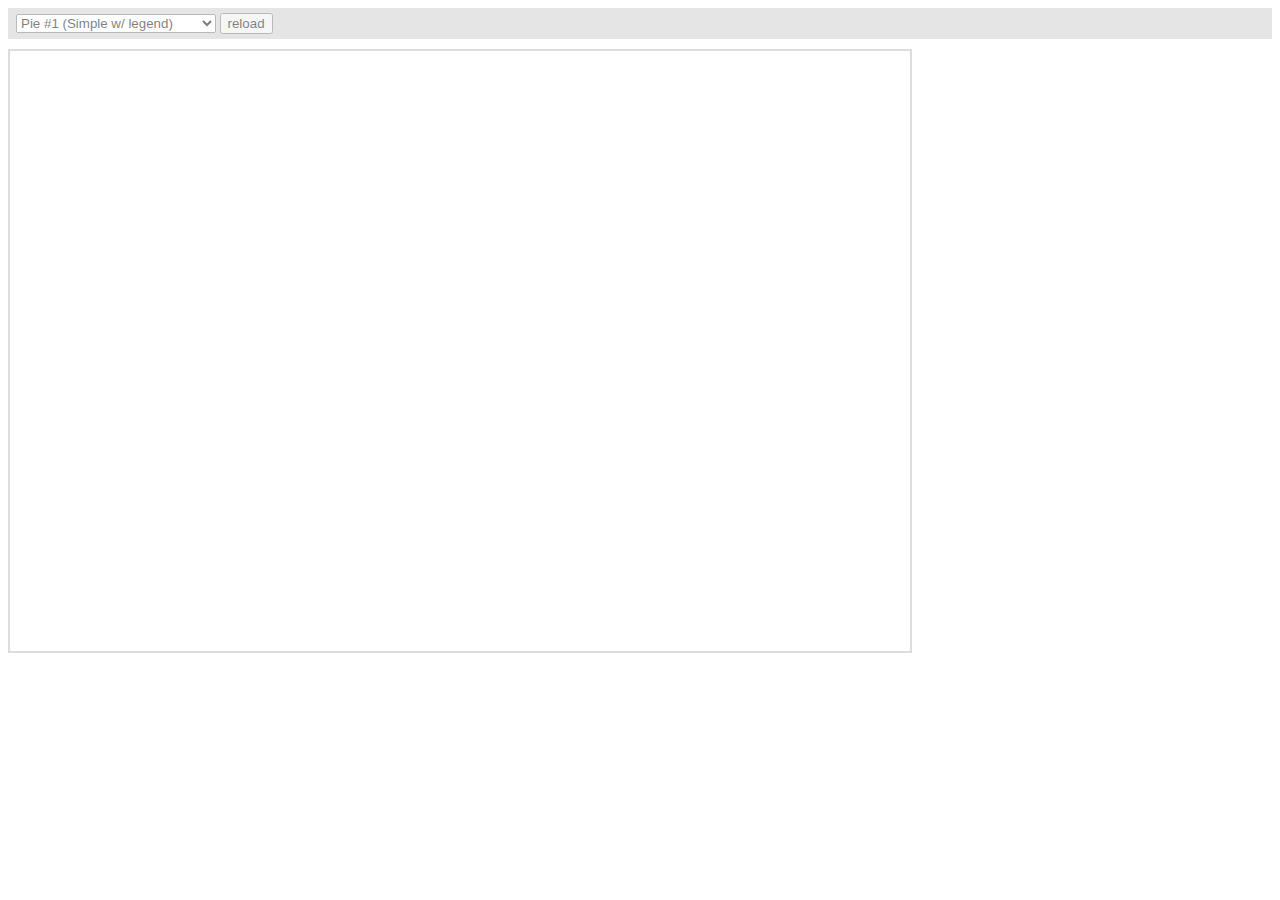
<file: js/ammap/plugins/export/examples/index.html>
<html>
    <head>
		<meta http-equiv="Content-Type" content="text/html; charset=utf-8">
		<meta name="viewport" content="width=device-width, initial-scale=1, maximum-scale=1">
		<meta http-equiv="X-UA-Compatible" content="IE=edge" />

		<script src="http://code.jquery.com/jquery-1.11.1.min.js"></script>

		<style type="text/css">
			iframe {
				width: 900px;
				height: 600px;
				padding: 0;
				border: 2px solid #ddd;
				overflow: hidden;
				position: relative;
			}
			#controls {
				background: #ccc;
				opacity: 0.5;
				padding: 5px 8px;
				font-size: 14px;
				font-weight: bold;
				font-family: Verdana;
				margin-bottom: 10px;
			}
		</style>

		<script type="text/javascript">
			function setType( type ) {
				$( '#iframe' ).attr( 'src', type );
			}

			function reload() {
				setType( $( '#type' ).val() + "?" + Number( new Date() ) );
			}
		</script>
	</head>
	<body>
		<div id="controls">
			<select id="type" onchange="setType(this.options[this.selectedIndex].value);">
				<option value="pie1.html" selected="selected">Pie #1 (Simple w/ legend)</option>
				<option value="pie2.html"/>Pie #2 (3D w/ legend)</option>
				<option value="pie3.html"/>Pie #3 (w/ ext. legend bottom)</option>
				<option value="pie4.html"/>Pie #4 Multiple instances</option>
				<option value="serial1.html">Serial #1 (Area)</option>
				<option value="serial2.html">Serial #2 (Bar &amp; Line)</option>
				<option value="serial3.html">Serial #3 (Line w/ zoom)</option>
				<option value="xy.html">XY</option>
				<option value="radar.html">Radar</option>
				<option value="gauge.html">Gauge</option>
				<option value="funnel.html">Funnel</option>
				<option value="stock.html">Stock</option>
				<option value="map.html">Map</option>
				<option value="gantt.html">Gantt</option>
				<option value="advanced.html">Advanced</option>
			</select>
			<input type="button" value="reload" onclick="reload();" />
		</div>

		<iframe id="iframe" src="pie1.html" frameborder="0"></iframe>
	</body>
</html>
</file>
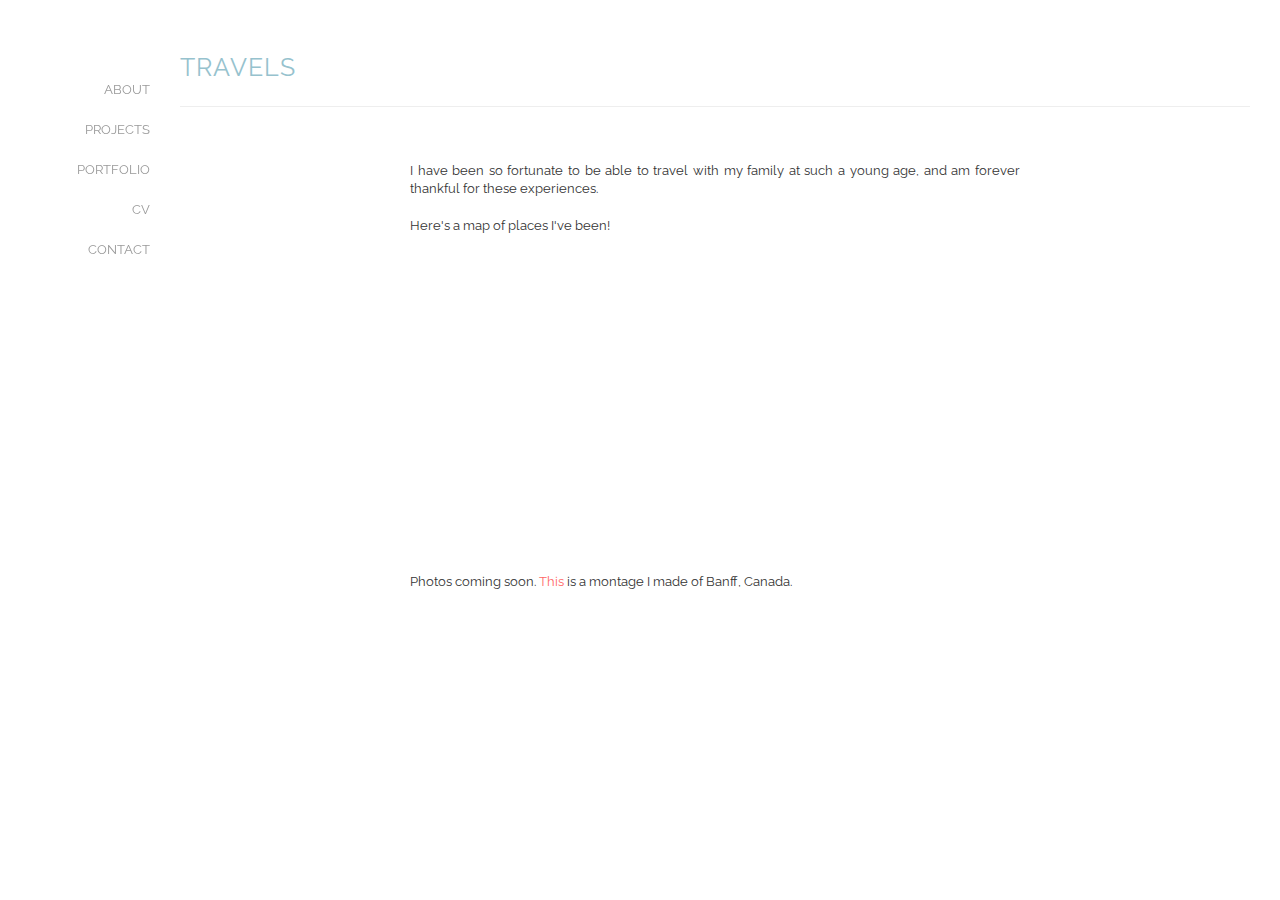
<file: travels.html>
<!DOCTYPE html>
<html lang="en">
<head>
  <meta charset="utf-8">
  <meta http-equiv="X-UA-Compatible" content="IE=edge">
  <meta name="viewport" content="width=device-width">  
  <link rel="icon" href="images/watermelon.png">

  <link href="https://fonts.googleapis.com/css?family=Raleway:200,400,500" rel="stylesheet">

  <link rel="stylesheet" href="https://maxcdn.bootstrapcdn.com/bootstrap/3.3.7/css/bootstrap.min.css" integrity="sha384-BVYiiSIFeK1dGmJRAkycuHAHRg32OmUcww7on3RYdg4Va+PmSTsz/K68vbdEjh4u" crossorigin="anonymous">

  <link rel="stylesheet" href="css/font-awesome.min.css">
  <link href="css/hover.css" rel="stylesheet" media="all">
  <link rel="stylesheet" type="text/css" href="css/styles.css"/>

  <script src="https://ajax.googleapis.com/ajax/libs/jquery/1.12.4/jquery.min.js"></script>
  <script src="https://maxcdn.bootstrapcdn.com/bootstrap/3.3.7/js/bootstrap.min.js" integrity="sha384-Tc5IQib027qvyjSMfHjOMaLkfuWVxZxUPnCJA7l2mCWNIpG9mGCD8wGNIcPD7Txa" crossorigin="anonymous"></script>
  <script type="text/javascript" src="js/smoothscroll.js"></script>
  <script src="https://www.amcharts.com/lib/3/ammap.js"></script>
  <script src="https://www.amcharts.com/lib/3/maps/js/worldLow.js"></script>
  <script src="https://www.amcharts.com/lib/3/themes/light.js"></script>
  <script type="text/javascript" src="js/world.js"></script>

</head>

<body>
	    <div id="wrapper">

        <!-- Sidebar -->
        <div id="sidebar-wrapper">
            <ul class="sidebar-nav">
                <li class="sidebar-brand">
                </li>
                <li>
                    <a href="/index.html#title" class="smoothScroll hvr-underline-from-right">About</a>
                </li>
                <li>
                    <a href="/index.html#project" class="smoothScroll hvr-underline-from-right">Projects</a>
                </li>
                <li>
                    <a href="/index.html#art" class="smoothScroll hvr-underline-from-right">Portfolio</a>
                </li>
                <li>
                    <a href="/index.html#resume" class="hvr-underline-from-right">CV</a>
                </li>
                <li>
                    <a href="/index.html#contact" class="smoothScroll hvr-underline-from-right">Contact</a>
                </li>
            </ul>
        </div>


        <!-- /#sidebar-wrapper -->

        <!-- Page Content -->
        <div id="page-content-wrapper">
            <div class="container-fluid">
                <div class="row">
                	<div class="onlyTitle">Travels <hr> </div>
                	<div id="spacing" class="description"> 
                		I have been so fortunate to be able to travel with my family at such a young age, and am forever thankful for these experiences.

                    <br><br>
                    Here's a map of places I've been! 
                    <br><br>
                     <div id="chartdiv" style="width: 100%; height: 300px;"></div>
                     <br>
                     Photos coming soon. <a href="https://www.youtube.com/watch?v=KsAbEOTby98&t=1s" target="_blank">This</a> is a montage I made of Banff, Canada.
                	</div>
                </div>
                <!-- /#row About -->

                </div>
            </div>
        </div>
        <!-- /#page-content-wrapper -->

    </div>
    <!-- /#wrapper -->

</body>
</file>
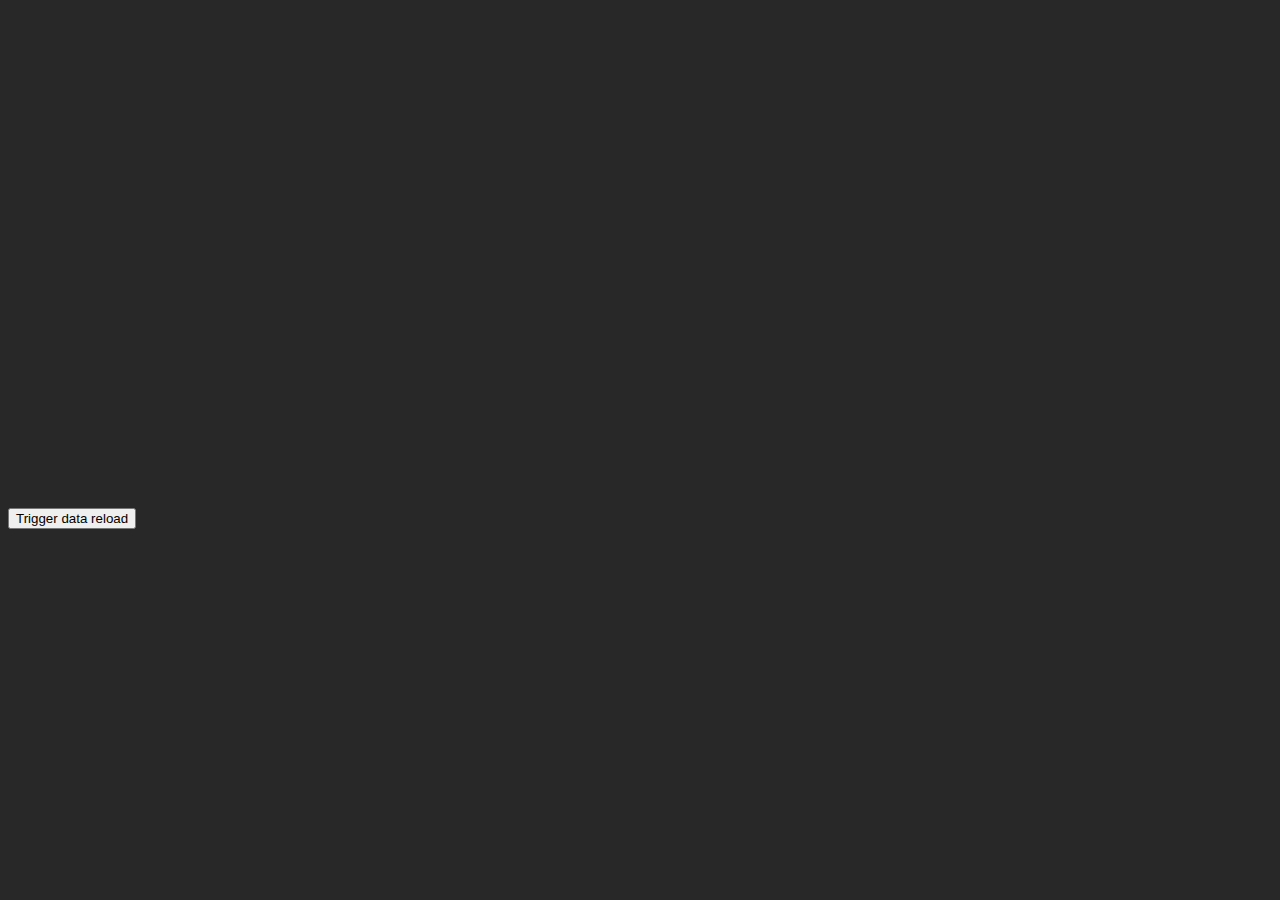
<file: js/ammap/plugins/dataloader/examples/serial2_json.html>
<!DOCTYPE HTML PUBLIC "-//W3C//DTD HTML 4.01//EN" "http://www.w3.org/TR/html4/strict.dtd">
<html>

  <head>
    <meta http-equiv="Content-Type" content="text/html; charset=utf-8">
    <meta name="viewport" content="width=device-width, initial-scale=1, maximum-scale=1">
    <title>amCharts Data Loader Example</title>
    <script src="http://www.amcharts.com/lib/3/amcharts.js"></script>
    <script src="http://www.amcharts.com/lib/3/serial.js"></script>
    <script src="http://www.amcharts.com/lib/3/themes/dark.js"></script>
    <script src="../dataloader.min.js"></script>
    <style>
    body, html {
      font-family: Verdana;
      font-size: 12px;
      background-color:#282828;
    }
    #chartdiv {
      width: 100%;
      height: 500px;
    }
    </style>
    <script>
      var chart = AmCharts.makeChart("chartdiv", {
        "type": "serial",
        "theme": "dark",
        "dataLoader": {
          "url": "data/serial2.json",
          "showErrors": true,
          "complete": function ( chart ) {
            console.log( "Loading complete" );
          },
          "load": function ( options, chart ) {
            console.log( "File loaded: ", options.url );
          },
          "error": function ( options, chart ) {
            console.log( "Error occured loading file: ", options.url );
          }
        },
        "categoryField": "year",
        "startDuration": 1,
        "rotate": true,
        "categoryAxis": {
          "gridPosition": "start"
        },
        "valueAxes": [{
          "position": "top",
          "title": "Million USD",
          "minorGridEnabled": true
        }],
        "graphs": [{
          "type": "column",
          "title": "Income",
          "valueField": "income",
          "fillAlphas":1,
          "balloonText": "<span style='font-size:13px;'>[[title]] in [[category]]:<b>[[value]]</b></span>"
        }, {
          "type": "line",
          "title": "Expenses",
          "valueField": "expenses",
          "lineThickness": 2,
          "bullet": "round",
          "balloonText": "<span style='font-size:13px;'>[[title]] in [[category]]:<b>[[value]]</b></span>"
        }],
        "legend": {
          "useGraphSettings": true
        },
        "creditsPosition": "top-right",
        "responsive": {
          "enabled": true
        }
      });

      function reloadData() {
        chart.dataLoader.loadData();
      }
    </script>
  </head>

  <body>
    <div id="chartdiv"></div>
    <input type="button" value="Trigger data reload" onclick="reloadData();" />
  </body>

</html>
</file>
<file: css/styles.css>
body {
	font-family: 'Raleway', sans-serif;
	font-size:13px;
	overflow-x: hidden;
  	padding-bottom: 50px;
}

a {
	color:  #ff6666;
	text-decoration: bold;
}
a:hover {
	text-decoration: none;
	color: #96c2ce;
}

/* SIDEBAR base to Blackrock Digital LLC 
-----------------------------------------*/
#wrapper {
    padding-left: 0;
    -webkit-transition: all 0.5s ease;
    -moz-transition: all 0.5s ease;
    -o-transition: all 0.5s ease;
    transition: all 0.5s ease;
}

#wrapper.toggled {
    padding-left: 250px;
}

#sidebar-wrapper {
    z-index: 1000;
    position: fixed;
    left: 250px;
    width: 0;
    height: 100%;
    margin-left: -250px;
    overflow-y: auto;
    background: #fff;
    -webkit-transition: all 0.5s ease;
    -moz-transition: all 0.5s ease;
    -o-transition: all 0.5s ease;
    transition: all 0.5s ease;
}

#wrapper.toggled #sidebar-wrapper {
    width: 150px;
}

#page-content-wrapper {
    width: 100%;
    position: absolute;
    padding: 15px;
}

#wrapper.toggled #page-content-wrapper {
    position: absolute;
    margin-right: -250px;
}

.sidebar-nav {
    position: absolute;
    top: 0;
    width: 150px;
    margin: 0;
    padding: 0;
    list-style: none;
}

.sidebar-nav li {
	text-align: right;
	text-transform: uppercase;
    text-indent: 20px;
    line-height: 40px;
}

.sidebar-nav li a {
    display: block;
    text-decoration: none;
    color: #999999;
}

/*.sidebar-nav li a:hover {
    text-decoration: none;
    color: #fff; 
}*/

.sidebar-nav li a:active,
.sidebar-nav li a:focus {
    text-decoration: none;
}

.sidebar-nav > .sidebar-brand {
    height: 70px;
    font-size: 18px;
    line-height: 60px;
}

.sidebar-nav > .sidebar-brand a {
    color: #999999;
}

.sidebar-nav > .sidebar-brand a:hover {
    color: #fff;
    background: none;
}

@media(min-width:768px) {
    #wrapper {
        padding-left: 150px;
    }

    #wrapper.toggled {
        padding-left: 0;
    }

    #sidebar-wrapper {
        width: 150px;
    }

    #wrapper.toggled #sidebar-wrapper {
        width: 0;
    }

    #page-content-wrapper {
        padding: 30px;
        position: relative;
    }

    #wrapper.toggled #page-content-wrapper {
        position: relative;
        margin-right: 0;
    }
}

/* HEADERS 
---------------------------------------*/

#title {
	font-size:40px;
	margin-top:0px;
	color: #96c2ce;
	letter-spacing: 2px;
	text-align: center;
	text-transform: uppercase;
}

.smallTitle {
	font-size:25px;
	margin-top:0px;
	letter-spacing: 1px;
	color: #96c2ce;
	text-align: left;
	text-transform: uppercase;
	padding: 50px 0px 20px 0px;
}

.onlyTitle{
	font-size:25px;
	margin-top:0px;
	letter-spacing: 1px;
	color: #96c2ce;
	text-align: left;
	text-transform: uppercase;
	padding: 20px 0px 5px 0px;
}

.description {
	max-width: 610px;
	text-align: justify;
	margin: 0 auto;
}

#spacing {
	padding: 30px 0px 50px 0px;
}

.hvr-underline-from-right:before {
	background: #96c2ce;
}

.proj {
	text-transform: uppercase;
	color: #ff8080;
	font-weight:bold;
}

.club{
	font-weight: bold;
	margin:0;
	padding:0;
}

.projects{
	padding-bottom:50px;
}


/* TIMELINE
–––––––––––––––––––––––––––––––––––––––––––––––––– */

/**,
*::before,
*::after {
  margin: 0;
  padding: 0;
  box-sizing: border-box;
}*/

.timeline ul {
  background: #ffffff;
  padding: 40px 0 50px 0;
}

.timeline ul li {
  list-style-type: none;
  position: relative;
  width: 3px;
  margin: 0 auto;
  padding-top: 10px;
  background: #000;
}

.timeline ul li::after {
  content: '';
  position: absolute;
  left: 50%;
  bottom: 0;
  transform: translateX(-50%);
  width: 10px;
  height: 10px;
  border-radius: 50%;
  background: inherit;
}

.timeline ul li div {
  position: relative;
  bottom: -10px;
  width: 250px;
  padding: 10px;
  background: #96c2ce;
}

.timeline ul li div::before {
  content: '';
  position: absolute;
  bottom: 7px;
  width: 0;
  height: 0;
  border-style: solid;
}

.timeline ul li:nth-child(odd) div {
  left: -155px;
}

.timeline ul li:nth-child(odd) div::before {
  left: -15px;
  border-width: 8px 10px 8px 0;
  border-color: transparent #96c2ce transparent transparent;
}

.timeline ul li:nth-child(even) div {
  left: -95px;
}

.timeline ul li:nth-child(even) div::before {
  right: -15px;
  border-width: 8px 0 8px 10px;
  border-color: transparent transparent transparent #96c2ce;
}

time {
  font-size: 1.2rem;
  font-weight: bold;
  margin-bottom: 8px;
  color: #ffffff;
}

loc {
  font-style: italic;
}

#contactlist {
  list-style-type: none;
}

#contactlist li {
  text-align: left;
  display: inline-block;
  padding:5px;
}


/* EFFECTS
–––––––––––––––––––––––––––––––––––––––––––––––––– */

.timeline ul li::after {
  transition: background .5s ease-in-out;
}

.timeline ul li.in-view::after {
  background: #96c2ce;
}

/*.timeline ul li div {
  visibility: hidden;
  opacity: 0;
  transition: all .5s ease-in-out;
}*/

.timeline ul li:nth-child(odd) div {
  transform: translate3d(200px, 0, 0);
}

.timeline ul li:nth-child(even) div {
  transform: translate3d(-200px, 0, 0);
}

.timeline ul li.in-view div {
  transform: none;
  visibility: visible;
  opacity: 1;
}


/* GENERAL MEDIA QUERIES
–––––––––––––––––––––––––––––––––––––––––––––––––– */

@media screen and (max-width: 900px) {
  .timeline ul li div {
    width: 250px;
  }
  .timeline ul li:nth-child(even) div {
    left: -289px;
    /*250+45-6*/
  }
}

@media screen and (max-width: 600px) {
  .timeline ul li {
    margin-left: 20px;
  }
  .timeline ul li div {
    width: calc(100vw - 91px);
  }
  .timeline ul li:nth-child(even) div {
    left: 45px;
  }
  .timeline ul li:nth-child(even) div::before {
    left: -15px;
    border-width: 8px 16px 8px 0;
    border-color: transparent #96c2ce transparent transparent;
  }
}

/* MAGNIFIC POPUP
–––––––––––––––––––––––––––––––––––––––––––––––––– */

/* padding-bottom and top for image */
.mfp-no-margins img.mfp-img {
  padding: 0;
}
/* position of shadow behind the image */
.mfp-no-margins .mfp-figure:after {
  top: 0;
  bottom: 0;
}
/* padding for main container */
.mfp-no-margins .mfp-container {
  padding: 0;
}

.mfp-with-zoom .mfp-container,
.mfp-with-zoom.mfp-bg {
  opacity: 0;
  -webkit-backface-visibility: hidden;
  -webkit-transition: all 0.3s ease-out; 
  -moz-transition: all 0.3s ease-out; 
  -o-transition: all 0.3s ease-out; 
  transition: all 0.3s ease-out;
}

.mfp-with-zoom.mfp-ready .mfp-container {
    opacity: 1;
}
.mfp-with-zoom.mfp-ready.mfp-bg {
    opacity: 0.8;
}

.mfp-with-zoom.mfp-removing .mfp-container, 
.mfp-with-zoom.mfp-removing.mfp-bg {
  opacity: 0;
}

/* PHOTO GALLERY
–––––––––––––––––––––––––––––––––––––––––––––––––– */

.popup-gallery {
  margin-bottom:5px;
}


#social li{
     display: inline;
     text-align: left;
     padding:10px;
}

#contactPage{
  padding-bottom: 100px;
}
</file>
